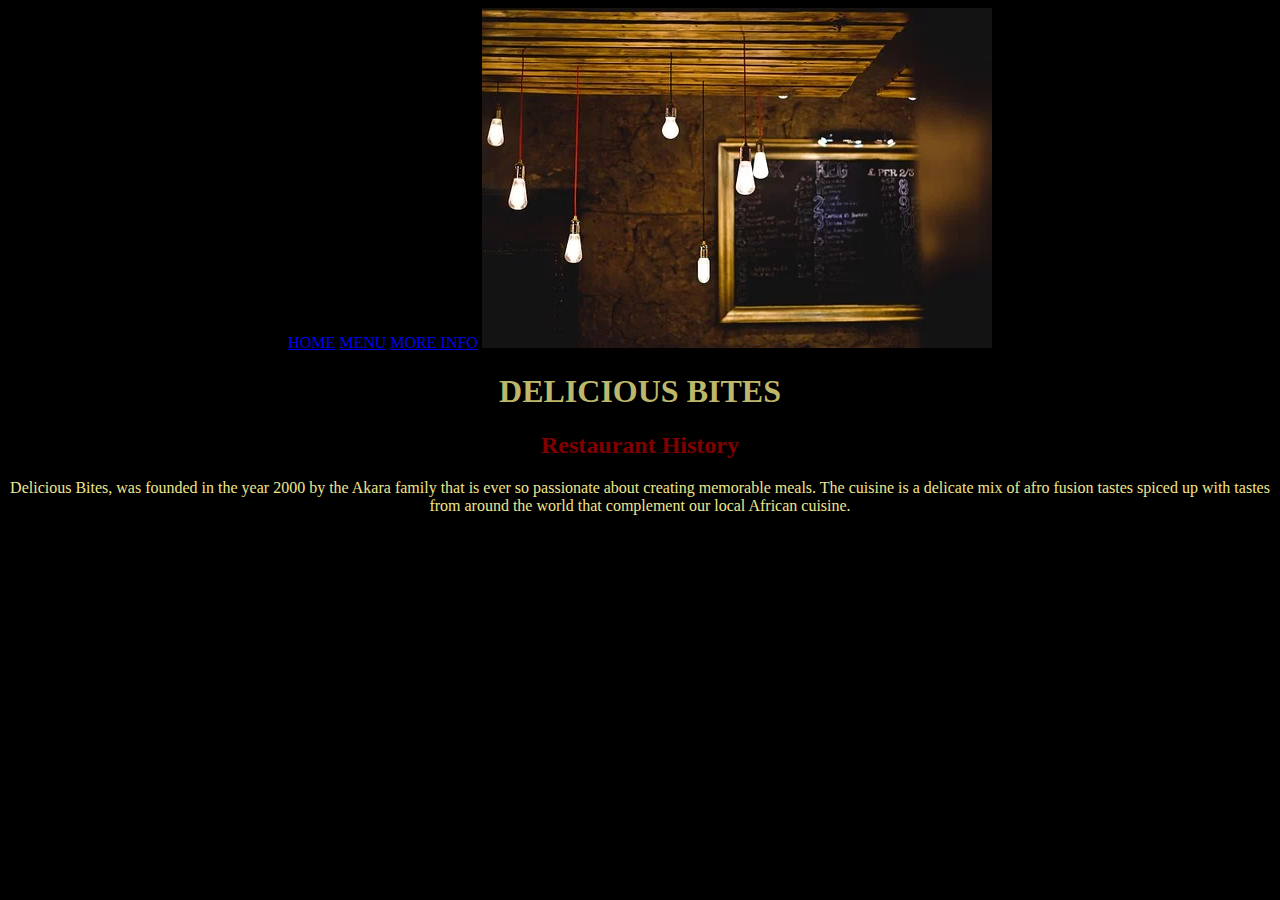
<file: index.html>
<!DOCTYPE html>
<html lang="en" dir="ltr">
  <head>
    <link rel="stylesheet" href="css/styles.css" type="text/css">
    <a href="index.html">HOME</a>
    <a href="menu.html">MENU</a>
    <a href="contact.html">MORE INFO</a>
    <img src="images/homepage.jpg" alt="">
    <meta charset="utf-8">
    <title>DELICIOUS HOME</title>
  </head>
  <body>
    <h1>DELICIOUS BITES</h1>
    <div class="column">
      <h2>Restaurant History</h2>
      <p>Delicious Bites, was founded in the year 2000 by the Akara family that is ever so passionate about creating memorable meals. The cuisine is a delicate mix of afro fusion tastes spiced up with tastes from around the world that complement our local African cuisine.</p>
    </div>
  </body>
</html>
</file>
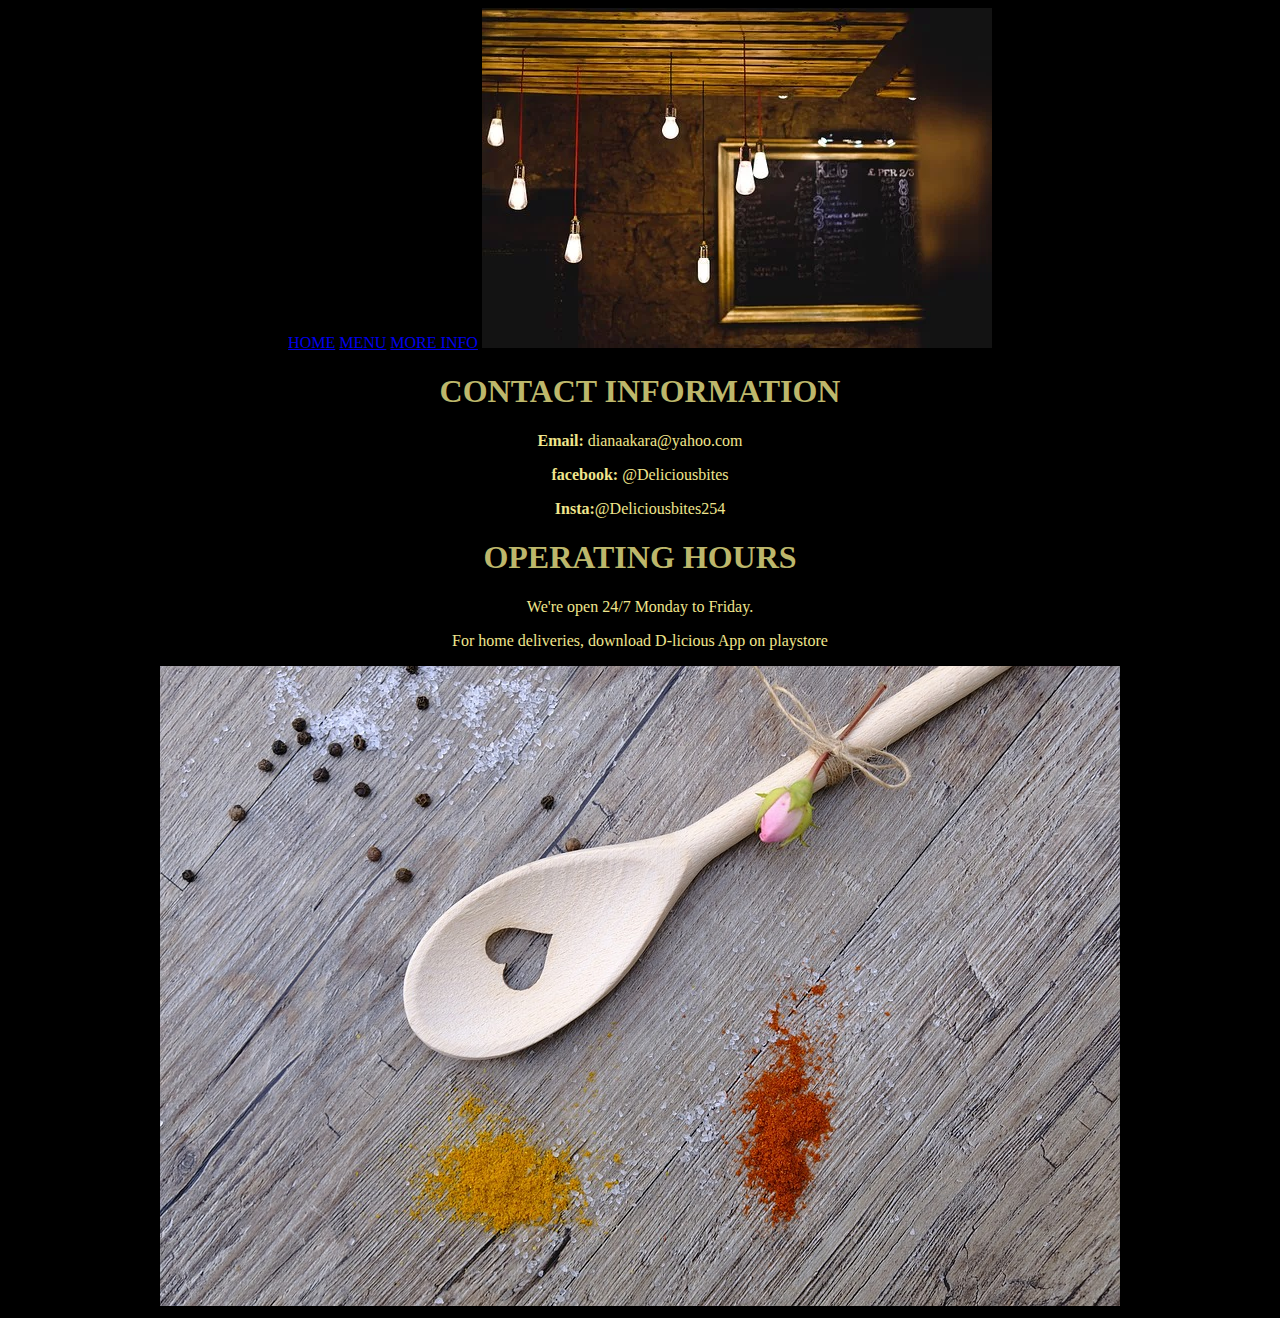
<file: contact.html>
<!DOCTYPE html>
<html lang="en" dir="ltr">
  <head>
    <link rel="stylesheet" href="css/styles.css" type="text/css">
    <a href="index.html">HOME</a>
    <a href="menu.html">MENU</a>
    <a href="contact.html">MORE INFO</a>
    <img src="images/homepage.jpg" alt="">
    <meta charset="utf-8">
    <title>DELICIOUS INFO</title>
  </head>
  <body>
    <h1>CONTACT INFORMATION</h1>
       <p><strong>Email:</strong> dianaakara@yahoo.com</p>
       <p><strong>facebook:</strong> @Deliciousbites</p>
       <p><strong>Insta:</strong>@Deliciousbites254</p>

    <h1>OPERATING HOURS</h1>
    <p>We're open 24/7 Monday to Friday.</p>
    <p>For home deliveries, download D-licious App on playstore</p>
    <img src="images/spoon.jpg" alt="made with love">
  </body>
</html>
</file>
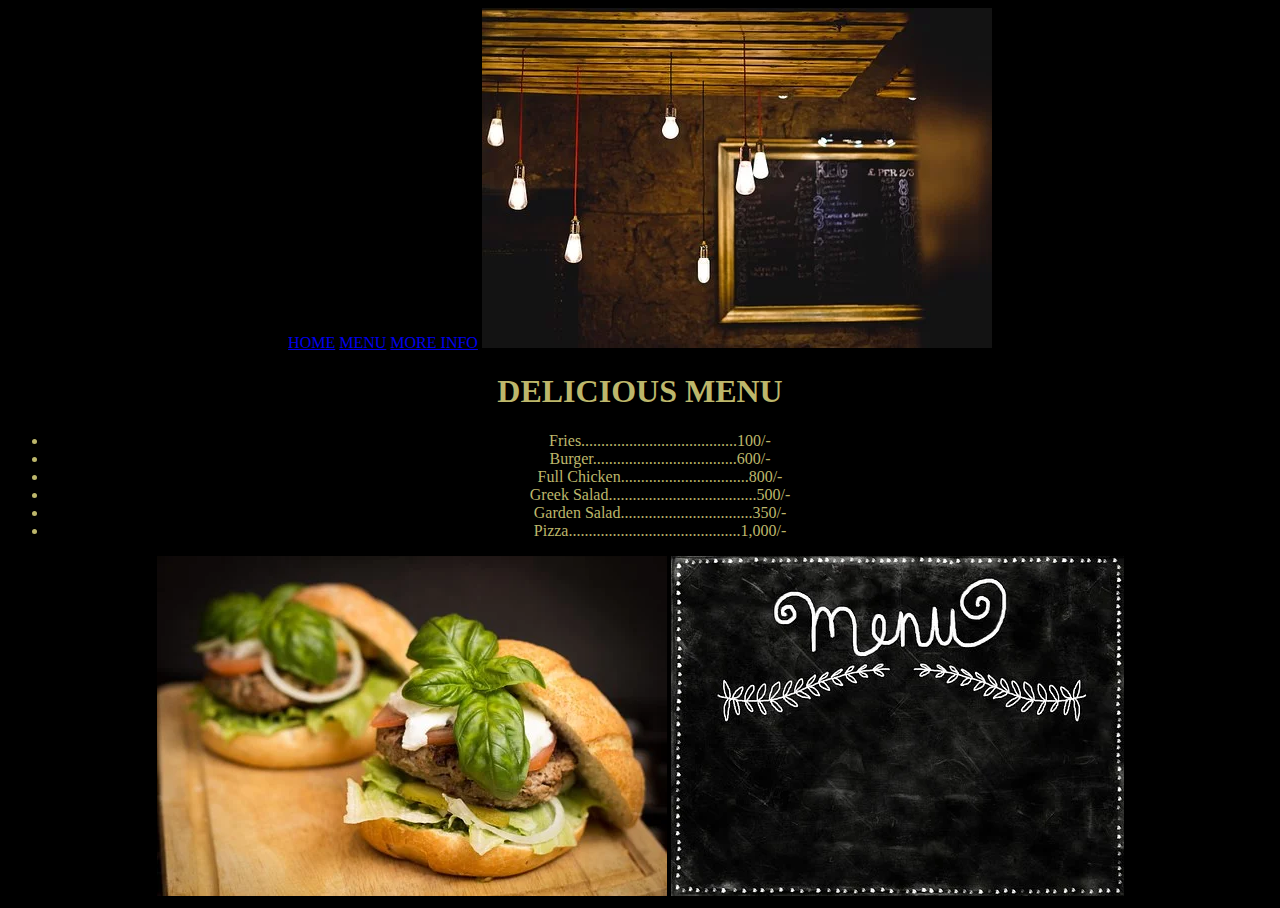
<file: menu.html>
<!DOCTYPE html>
<html lang="en" dir="ltr">
  <head>
    <link rel="stylesheet" href="css/styles.css" type="text/css">
    <a href="index.html">HOME</a>
    <a href="menu.html">MENU</a>
    <a href="contact.html">MORE INFO</a>
    <img src="images/homepage.jpg" alt="">
    <meta charset="utf-8">
    <title>DELICIOUS MENU</title>
  </head>
  <body>
    <h1>DELICIOUS MENU</h1>
    <ul>
      <li>Fries.......................................100/-</li>
      <li>Burger....................................600/-</li>
      <li>Full Chicken................................800/-</li>
      <li>Greek Salad.....................................500/-</li>
      <li>Garden Salad.................................350/-</li>
      <li>Pizza...........................................1,000/-</li>
    </ul>

      <img src="images/burger.img" alt="burger">

      <img class="menu" src="images/boardmenu.jpg" alt="">


  </body>
</html>
</file>
<file: css/styles.css>
h1 {
  color: #BDB76B;
  text-transform: full-width;
}

body{
  background-color: black;
  color: #BDB76B;
  text-align: center;
}

p {
  color: #F0E68C;
  text-align: center;
}
.column {
    color: #800000;
    }
}

.menu {
  img {
    float: right;
  }
}
</file>
